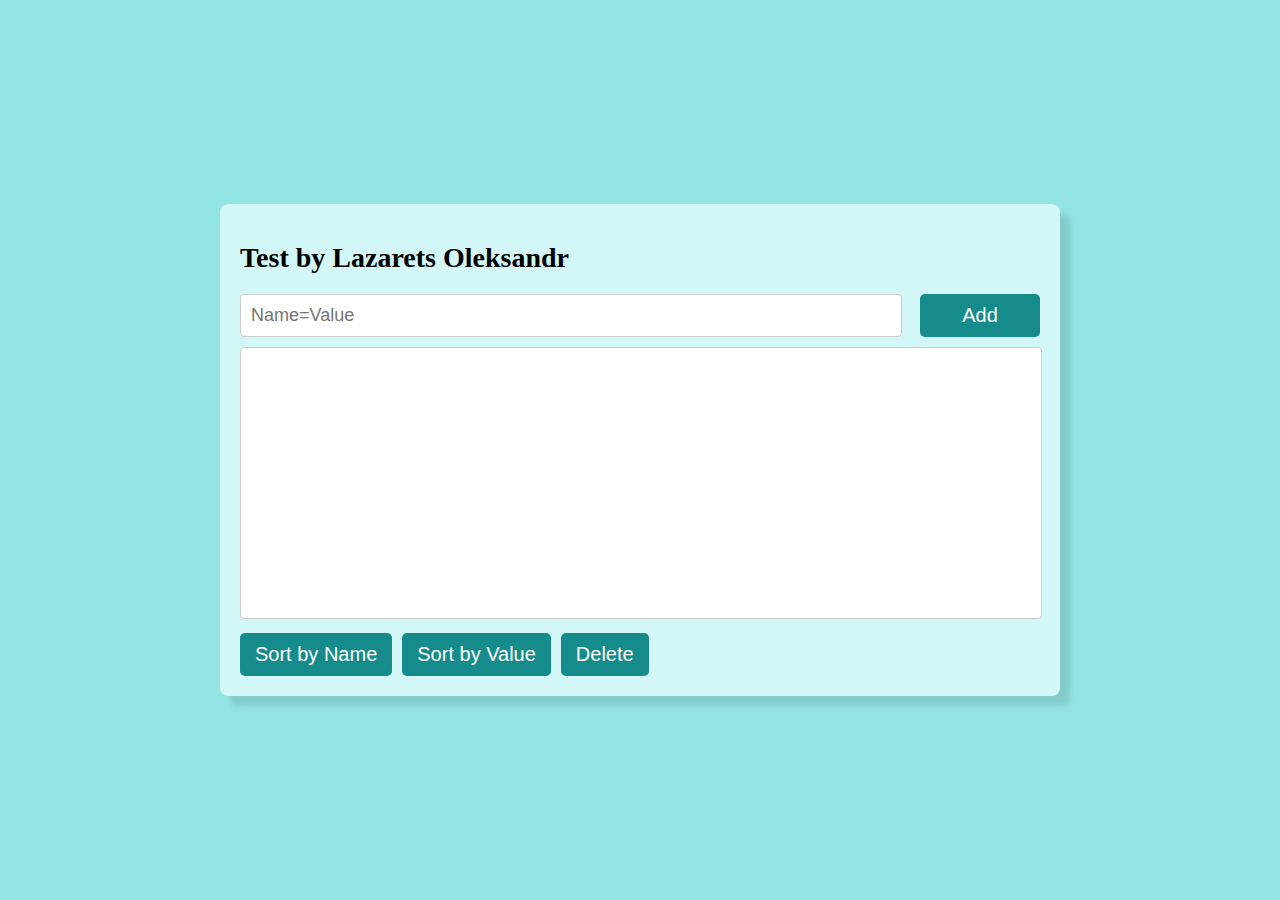
<file: control_project/index.html>
<!DOCTYPE html>
<html lang="en">
<head>
    <meta charset="UTF-8">
    <meta name="viewport" content="width=device-width, initial-scale=1.0">
    <title>Control work - Lazarets</title>
    <link rel="stylesheet" href="style.css">
</head>
<body>
<div class="container">
    <h1 class="title">Test by Lazarets Oleksandr</h1>
    <div class="block-input">
        <input type="text" id="key_value_input" placeholder="Name=Value">
        <button class="button" id="button_add">Add</button>
    </div>
    <textarea class="text_result" id="key_value_list" readonly></textarea>
    <div class="buttons">
        <button class="button active_button" id="button_sort_key">Sort by Name</button>
        <button class="button active_button" id="button_sort_value">Sort by Value</button>
        <button class="button active_button" id="button_delete">Delete</button>
    </div>
</div>

<script src="script.js"></script>
</body>
</html>
</file>
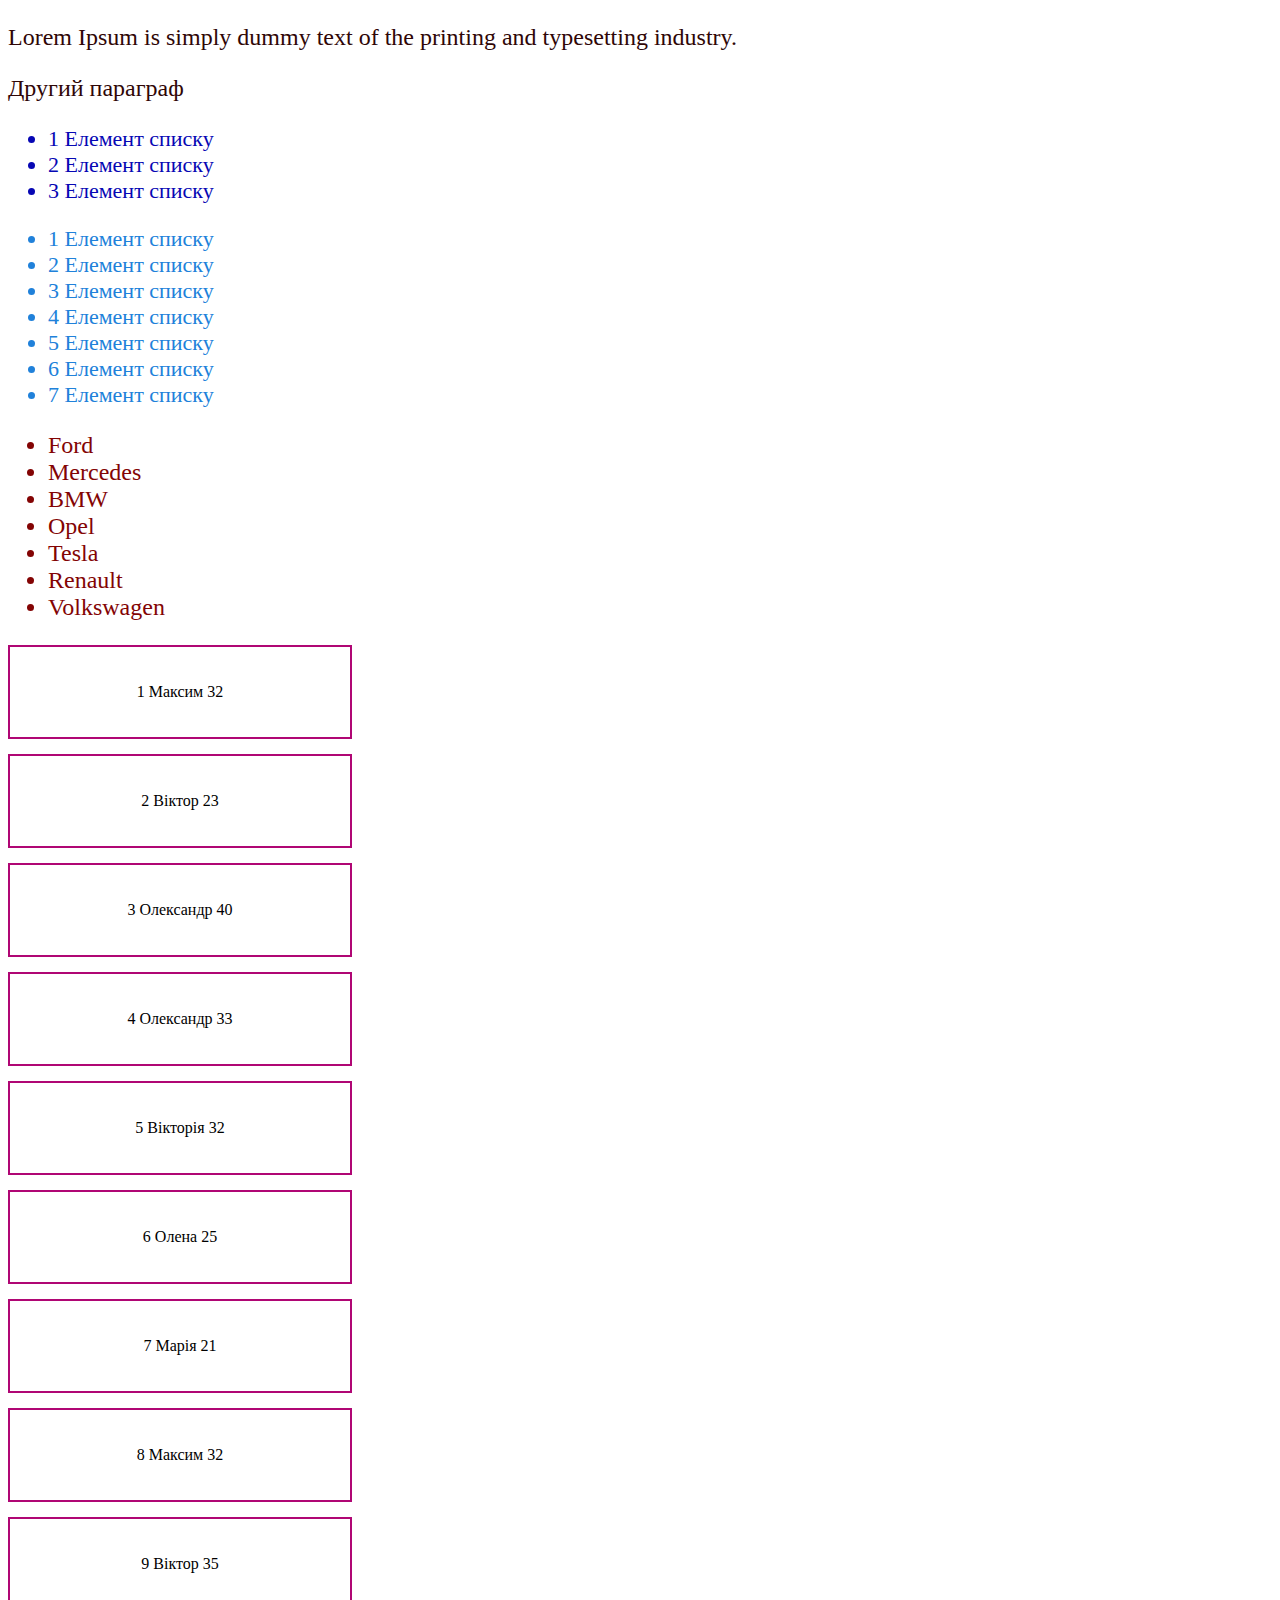
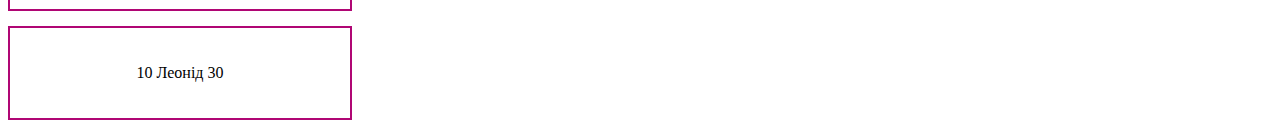
<file: lesson 4/index.html>
<!DOCTYPE html>
<html lang="en">
<head>
  <meta charset="UTF-8">
  <title>Lesson 4 Функції</title>
  <link rel="stylesheet" href="style.css">
</head>
<body>


<script src="script.js"></script>
</body>
</html>
</file>
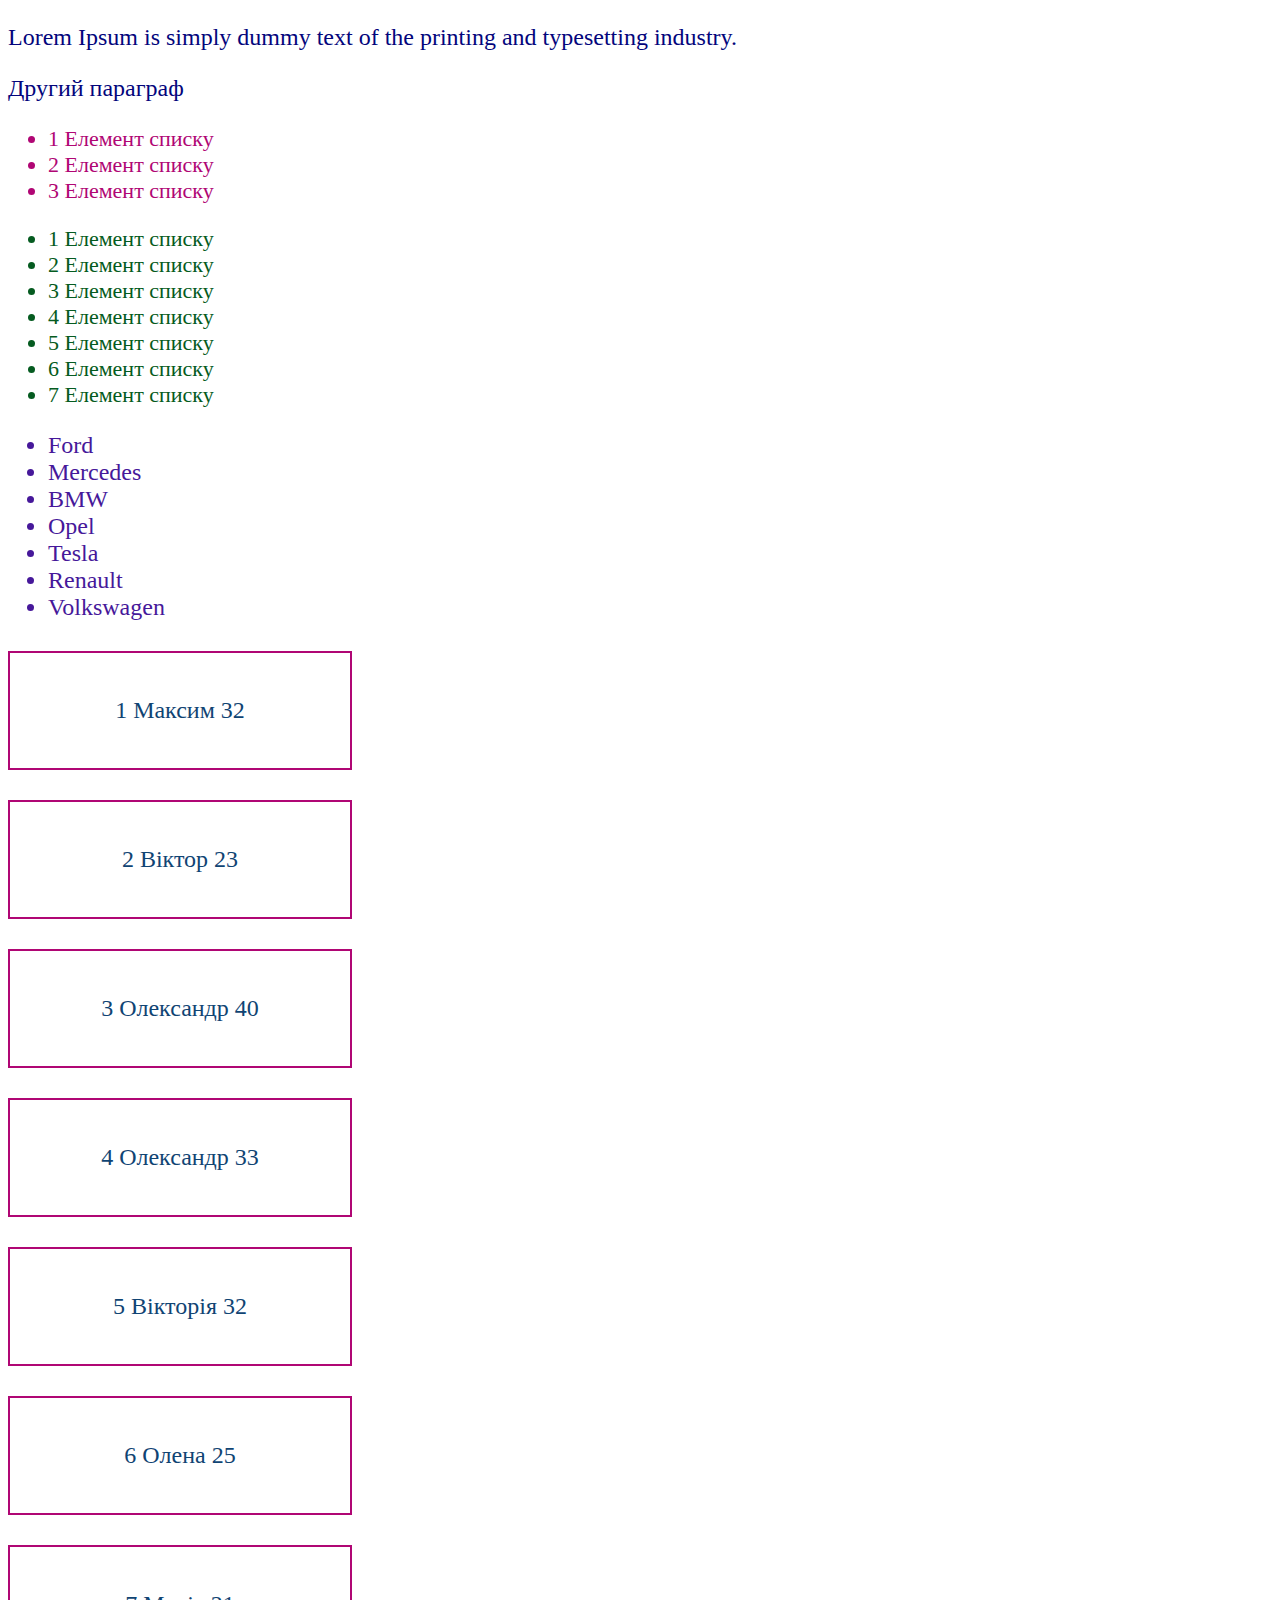
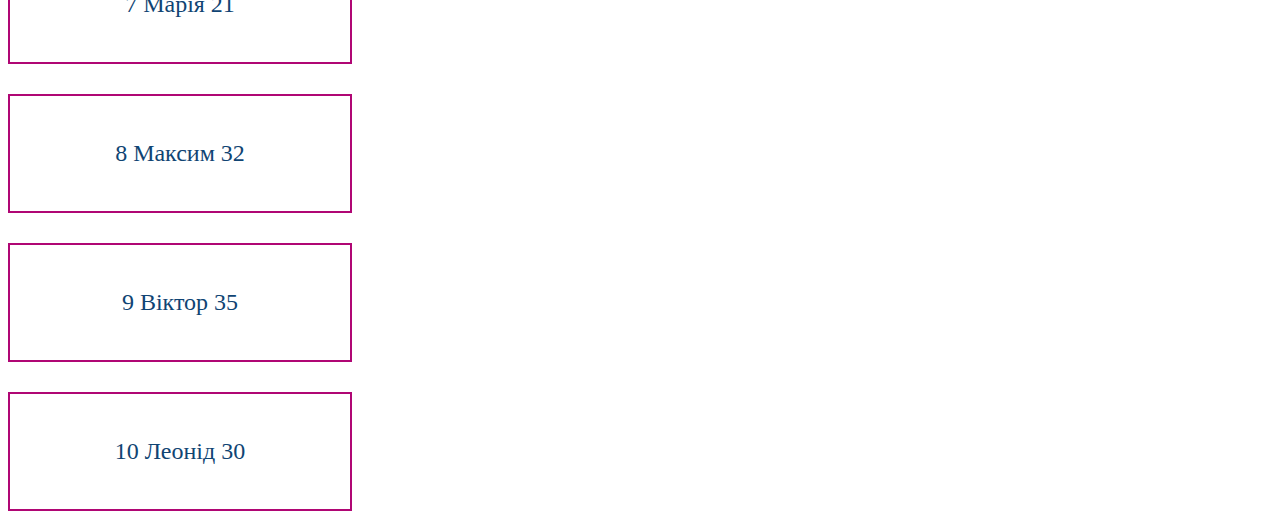
<file: lesson 5/index.html>
<!DOCTYPE html>
<html lang="en">
<head>
    <meta charset="UTF-8">
    <title>Lesson 5 Функції</title>
    <link rel="stylesheet" href="style.css">
</head>
<body>


<script src="script.js"></script>
</body>
</html>
</file>
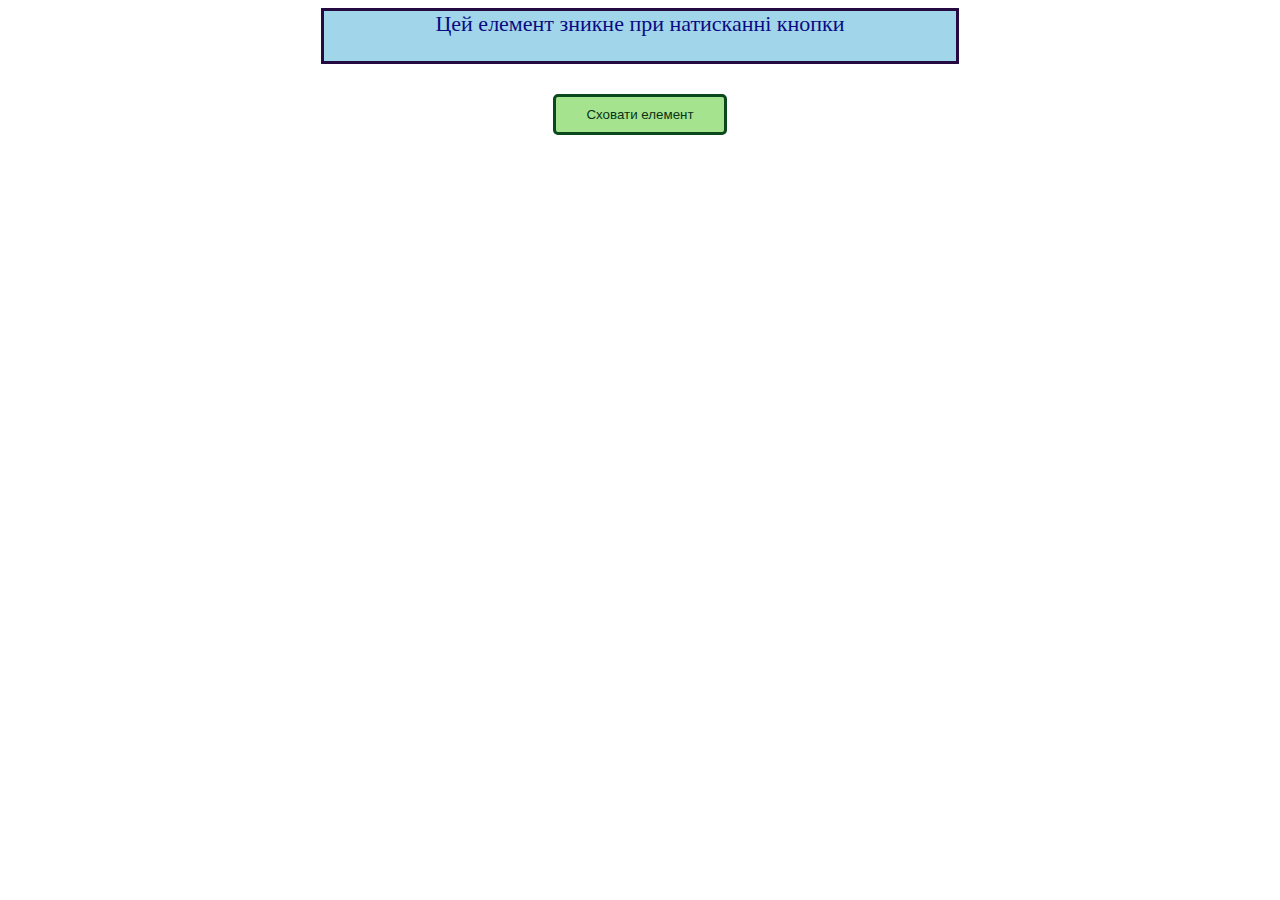
<file: lesson 10/task 1/index.html>
<!DOCTYPE html>
<html lang="en">
<head>
    <meta charset="UTF-8">
    <title>Lesson 10</title>
    <link rel="stylesheet" href="style.css">
</head>
<body>


<script src="script.js"></script>
</body>
</html>
</file>
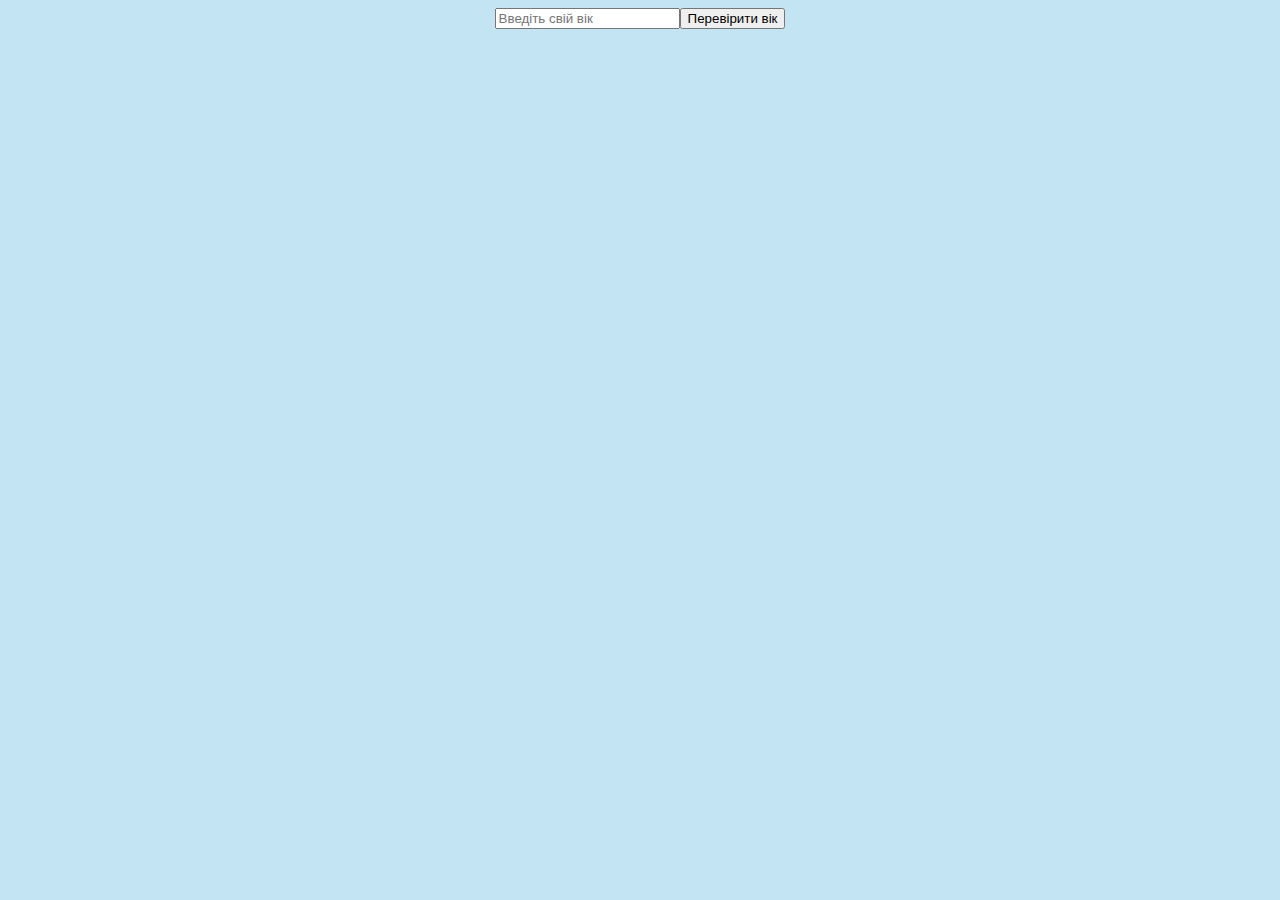
<file: lesson 10/task 2/index.html>
<!DOCTYPE html>
<html lang="en">
<head>
  <meta charset="UTF-8">
  <title>Lesson 10</title>
  <link rel="stylesheet" href="style.css">
</head>
<body>


<script src="script.js"></script>
</body>
</html>
</file>
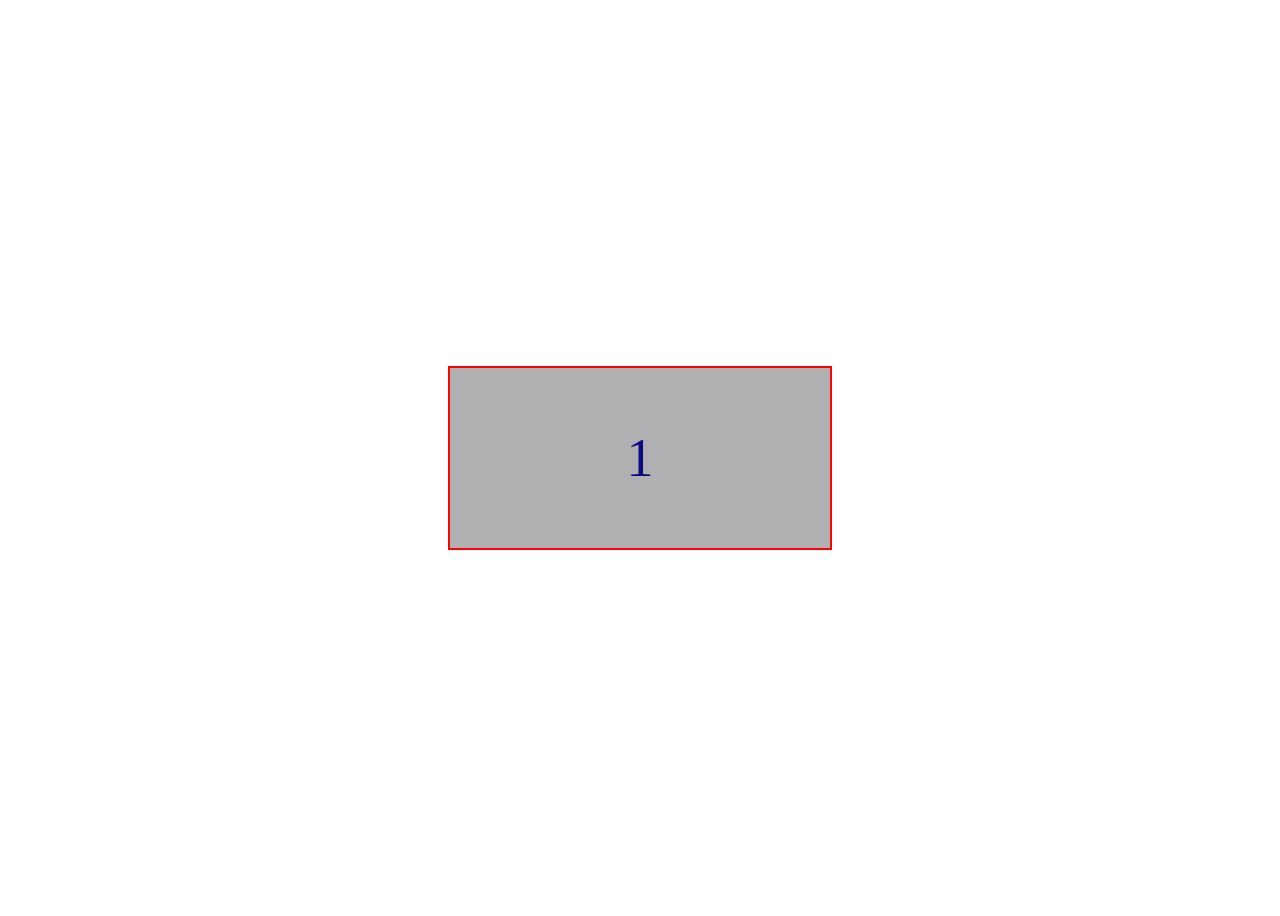
<file: lesson 10/task 4/index.html>
<!DOCTYPE html>
<html lang="en">
<head>
    <meta charset="UTF-8">
    <title>Lesson 10</title>
    <link rel="stylesheet" href="style.css">
</head>
<body>
    <div class="main">
        <div class="number">
            <p id="number-text">1</p>
        </div>
    </div>

    <script src="script.js"></script>
</body>
</html>
</file>
<file: control_project/style.css>
body {
    margin: 0;
    height: 100vh;
    display: flex;
    justify-content: center;
    align-items: center;
    background-color: rgb(146, 227, 227);
}

.container {
    width: 800px;
    background: #d3f6f6;
    padding: 20px;
    border-radius: 8px;
    box-shadow: 10px 10px 5px rgba(0, 0, 0, 0.1);
}

.title {
    font-size: 28px;
    margin-bottom: 20px;
}
.block-input {
    display: flex;
    justify-content: space-between;
    align-items: start;
}
#key_value_input {
    width: 80%;
    padding: 10px;
    margin-right: 10px;
    border: 1px solid #ccc;
    border-radius: 4px;
    font-size: 18px;
}
#button_add {
    width: 15%;
}
.button {
    padding: 10px 15px;
    border: none;
    background-color: rgba(21,139,139,255);
    color: white;
    border-radius: 5px;
    cursor: pointer;
    font-size: 20px;
}

.button:hover {
    background-color: rgb(39, 213, 213);
}

.text_result {
    width: calc(100% - 20px);
    height: 250px;
    padding: 10px;
    margin-top: 10px;
    border: 1px solid #ccc;
    border-radius: 4px;
    resize: none;
    font-size: 18px;
    font-family: monospace;
}

.buttons {
    display: flex;
    gap: 10px;
    margin-top: 10px;
}

@media (max-width: 920px) {
    .container {
        width: 80%;
    }
    #key_value_input {
        width: 100%;
        margin-bottom: 10px;
    }

    .buttons {
        justify-content: space-between;
    }
    .active_button {
        width: 30%;
    }
}

@media (max-width: 650px) {
    .block-input {
        flex-direction: column;
    }
    #key_value_input {
        width: calc(100% - 20px);
    }
    #button_add {
        width: 100%;
    }
    .buttons {
        flex-direction: column;
    }
    .active_button {
        width: 100%;
    }
}
</file>
<file: lesson 4/style.css>
.paragraph {
    font-size: 24px;
    color: #2f0606;
}
.list_hw6 {
    font-size: 22px;
    color: #0707b4;
}
.list_hw7 {
    font-size: 22px;
    color: #2081da;
}
.list_hw8 {
    font-size: 24px;
    color: #830404;
}
.users {
    padding: 20px;
    border: 2px solid #b00674;
    width: 300px;
    text-align: center;
    margin-top: 15px;
}
</file>
<file: lesson 5/style.css>
.paragraph {
    font-size: 24px;
    color: #03057c;
}
.list_hw6 {
    font-size: 22px;
    color: #b00674;
}

.list_hw7 {
    font-size: 22px;
    color: #055b20;
}
.list_hw8 {
    font-size: 24px;
    color: #46189a;
}
.users {
    padding: 20px;
    border: 2px solid #b00674;
    width: 300px;
    text-align: center;
    margin-top: 30px;
}
.users_info {
    font-size: 24px;
    color: #104473;
}
</file>
<file: lesson 10/task 1/style.css>
body {
    display: flex;
    flex-direction: column;
    align-items: center;
}
#text {
    height: 50px;
    width: 50%;
    background-color: #a1d5ea;
    border: 3px solid #240a41;
    color: #0b0b81;
    font-size: 22px;
    text-align: center;
}
#hideButton {
    margin-top: 30px;
    border: 3px solid #0a491d;
    background-color: #a6e38e;
    color: #083315;
    border-radius: 5px;
    padding: 10px 30px;
}
</file>
<file: lesson 10/task 2/style.css>
body {
    display: flex;
    flex-direction: column;
    align-items: center;
    justify-content: center;
    background-color: #c3e4f3;
}
</file>
<file: lesson 10/task 4/style.css>
.main {
    width: 100%;
    height: 100vh;
    display: flex;
    align-items: center;
    justify-content: center;
}
.number {
    width: 30%;
    height: 20%;
    display: flex;
    align-items: center;
    justify-content: center;
    border: 2px solid red;
    background-color: #b0b0b2;
}
#number-text {
    font-size: 54px;
    color: #0b0b81;
}
</file>
